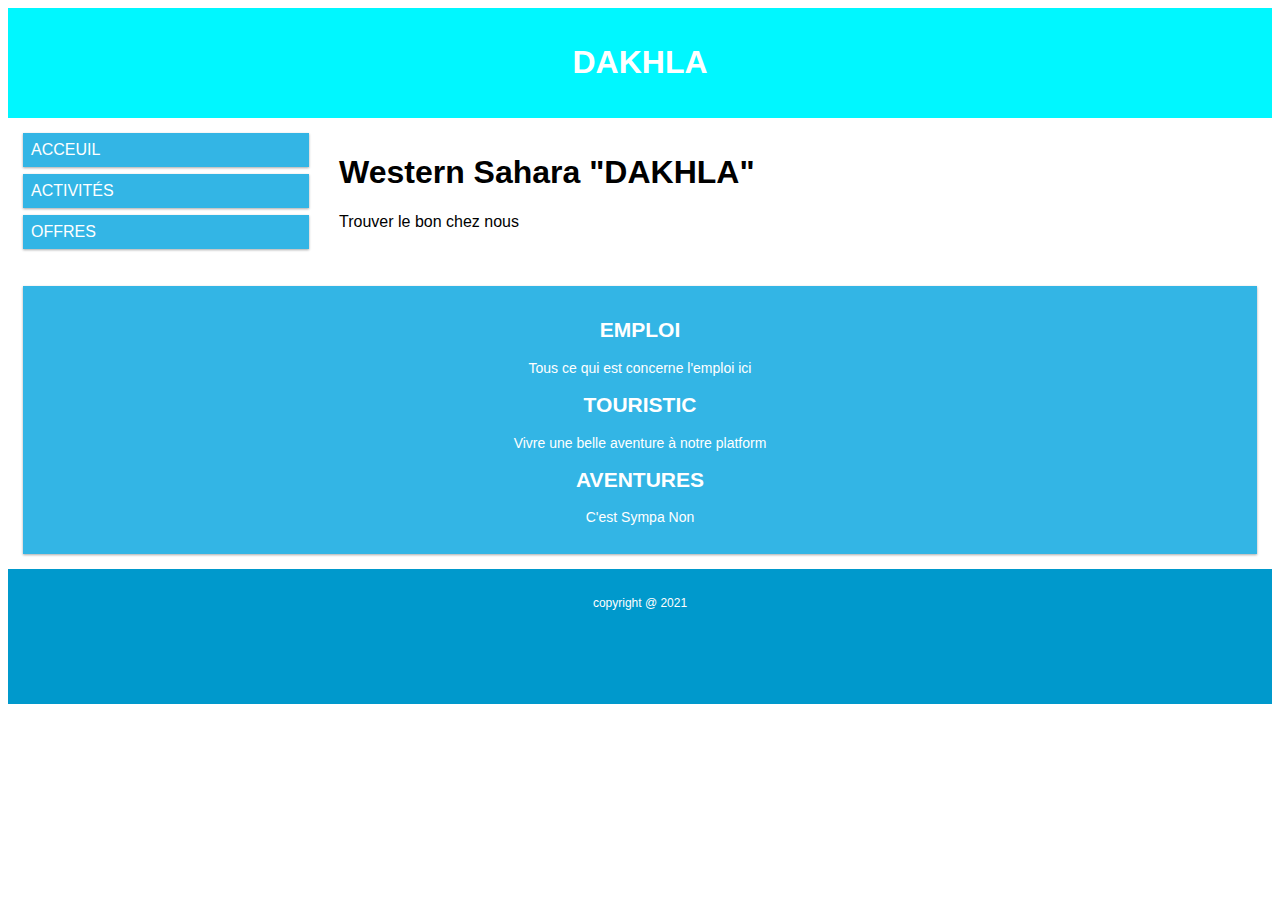
<file: Prototype - Code Source/index.html>
<!DOCTYPE html>
<html>
<head>
  <title>DAKHLA PROTOTYPE</title>
<meta name="viewport" content="width=device-width, initial-scale=1.0">
<link rel="stylesheet" href="./css/Responsive-View.css">
<link rel="stylesheet" href="./css/style.css">

</head>
<body>

<div class="header">
  <h1>DAKHLA</h1>
</div>

<div class="row">
  <div class="col-3 col-sm-3 menu">
    <ul>
      <li>ACCEUIL</li>
      <li>ACTIVITÉS</li>
      <li>OFFRES</li>
    </ul>
  </div>

  <div class="col-6 col-sm-9">
    <h1>  Western Sahara "DAKHLA"</h1>
    <p>Trouver le bon chez nous</p>
  </div>

  <div class="col-3 col-sm-12">
    <div class="aside">
      <h2>EMPLOI</h2>
      <p>Tous ce qui est concerne l'emploi ici</p>
      <h2>TOURISTIC</h2>
      <p> Vivre une belle aventure à notre platform </p>
      <h2>AVENTURES</h2>
      <p>C'est Sympa Non </p>
    </div>
  </div>
</div>

<div class="footer">
  <p>copyright @ 2021 </p>
</div>

</body>
</html>
</file>
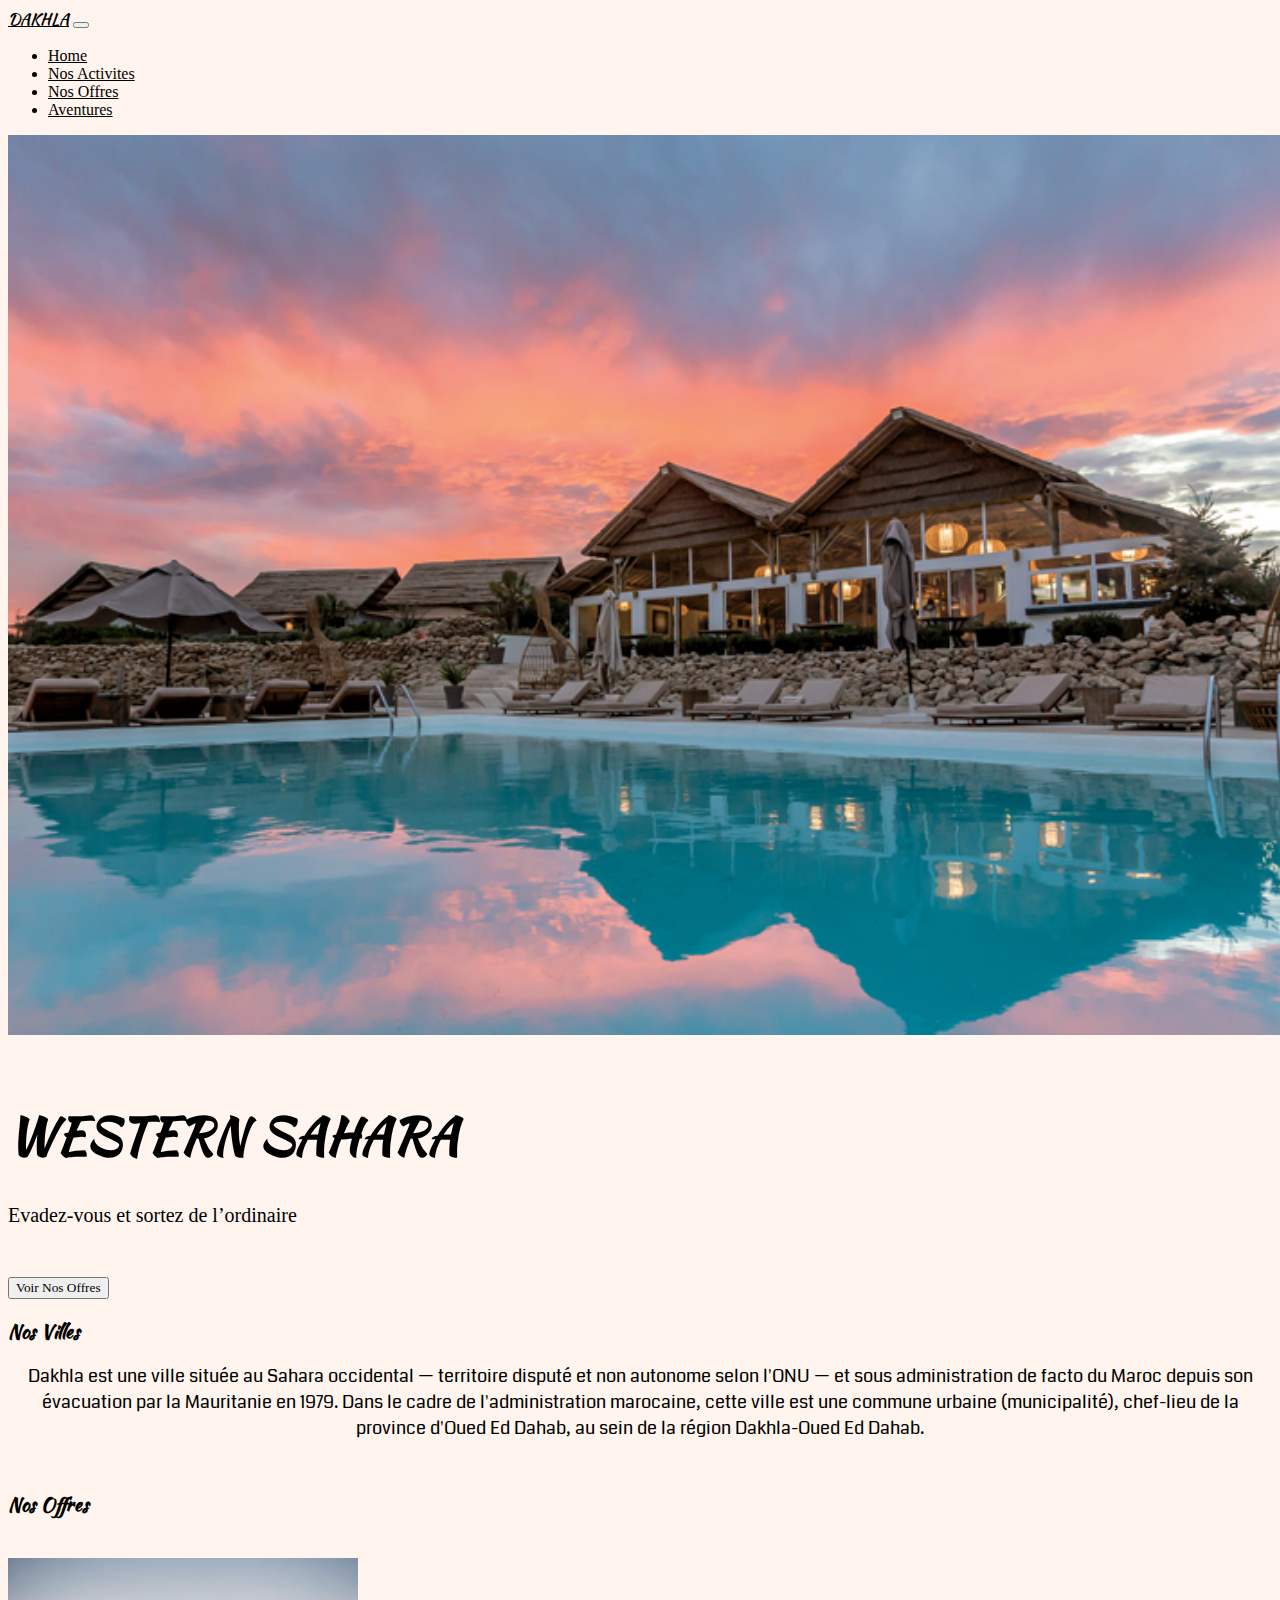
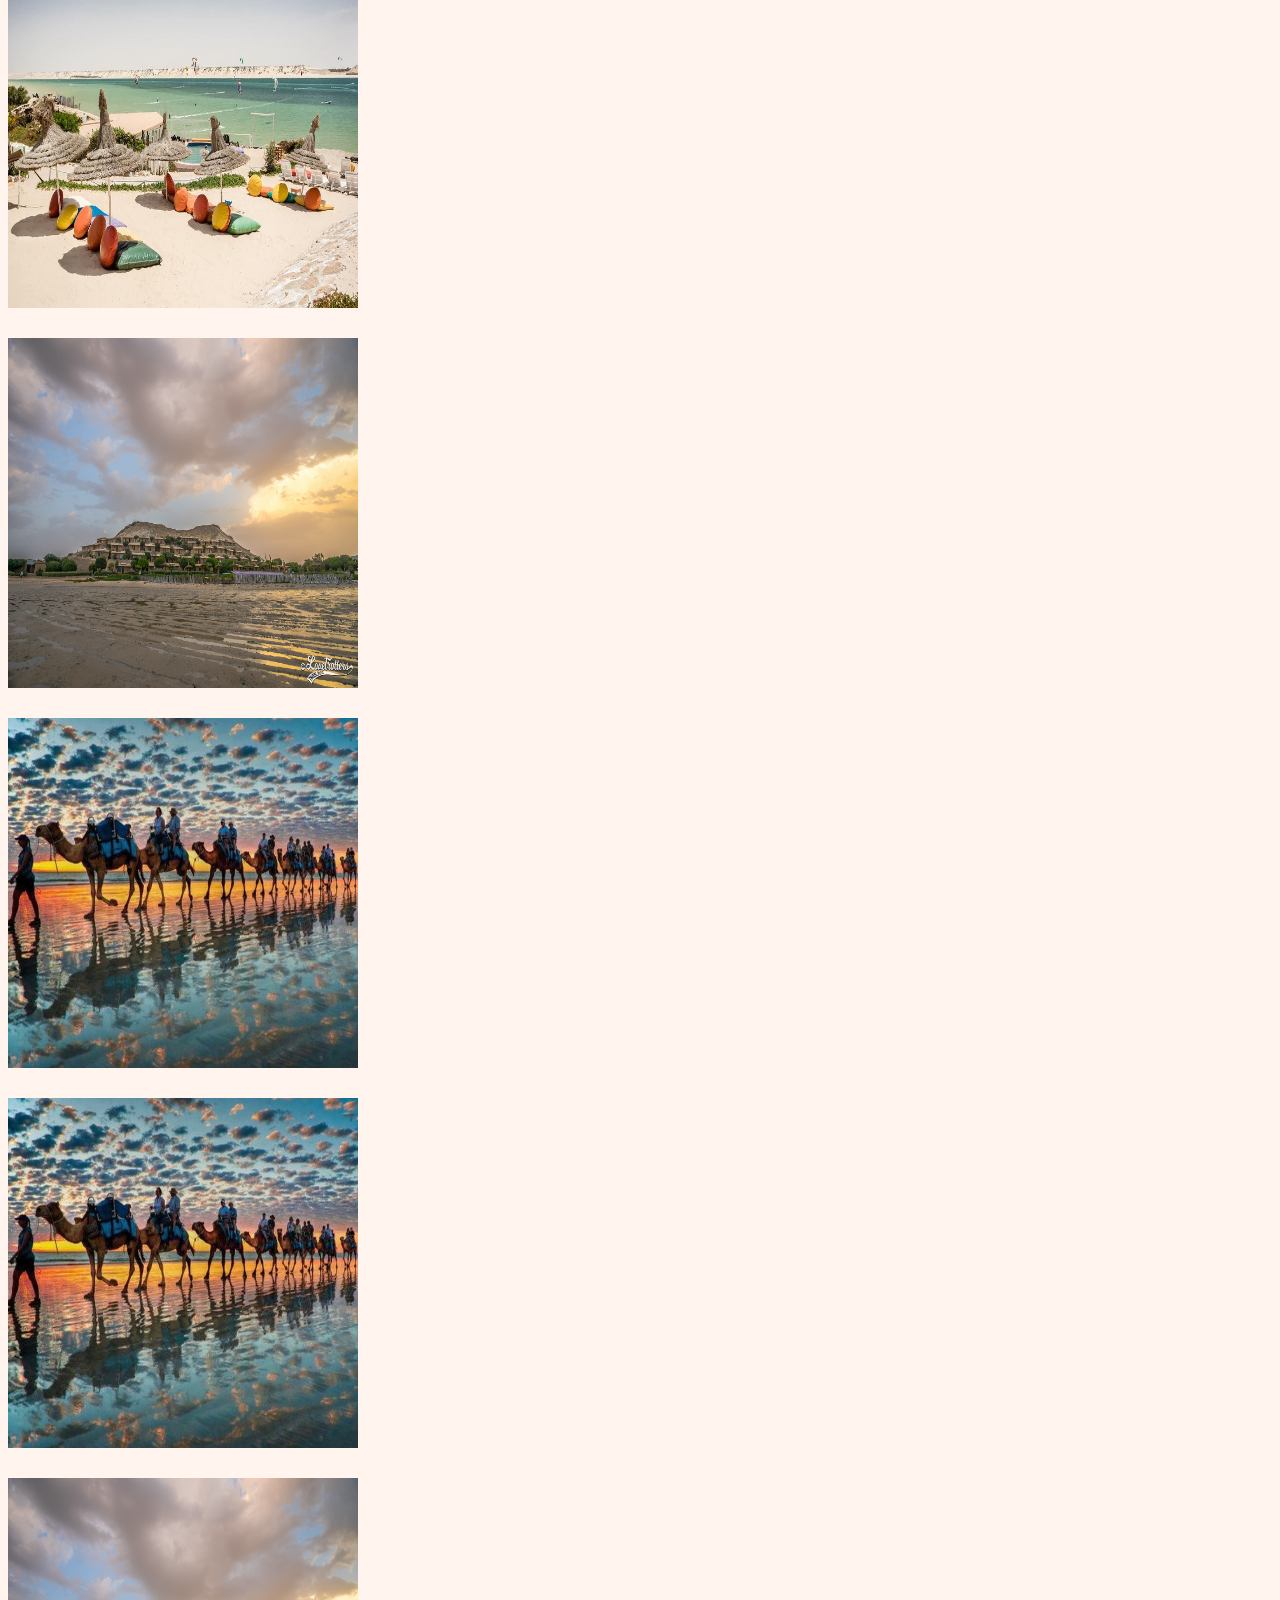
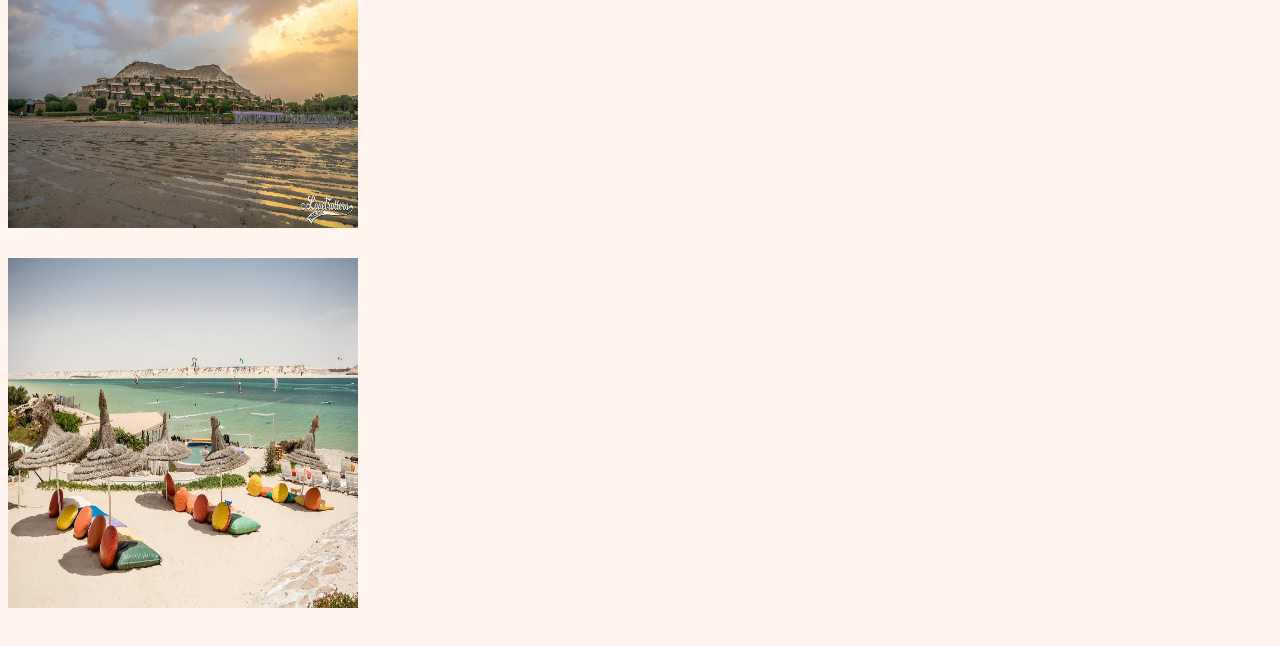
<file: Réalisation/Code Source/index.html>
<html lang="en">
<head>
    <meta charset="UTF-8">
    <meta http-equiv="X-UA-Compatible" content="IE=edge">
    <meta name="viewport" content="width=device-width, initial-scale=1.0">
    <link rel="stylesheet" href="main.css">
    <title>DAKHLA</title>
</head>
<body>
  <div class="container">
    <div class="row fixed-top pl-5">
      <div class="col-sm-12 col-xs-12 col-md-12 col-lg-12 navbar navbar-expand-lg navbar-light bg-white">
            <a class="navbar-brand title font-weight-bolder " href="#">DAKHLA</a>
            <button class="navbar-toggler color-nav" type="button" data-toggle="collapse" data-target="#navbarNav"
             aria-controls="navbarNav" aria-expanded="false" aria-label="Toggle navigation">
              <span class="navbar-toggler-icon "></span>
            </button>
            <div class="collapse navbar-collapse justify-content-end" id="navbarNav" >
              <ul class="navbar-nav  ">
                <li class="nav-item active "  >
                  <a class="nav-link color-nav " href="#"> Home </a>
                </li>
                <li class="nav-item">
                  <a class="nav-link color-nav " href="#">Nos Activites</a>
                </li>
                <li class="nav-item">
                  <a class="nav-link color-nav" href="#">Nos Offres</a>
                </li>
                <li class="nav-item" >
                  <a class="nav-link color-nav" href="#">Aventures</a>
                </li>
              </ul>
            </div>
      </div>
    </div>
    <div class="row ">
      <div class="col-xs-12 col-sm-12 col-md-12 col-lg-12 mb-5">
              <img src="./images/logo.jpeg" class="image d-block w-100" alt="...">
              <div class="carousel-caption mx-auto mt-0 ">
                <h1 class="text-white font-weight-bolder " style="font-family: 'Kaushan Script', cursive; font-size: 50px;"> WESTERN SAHARA</h1>
              <p style="font-family: 'Delius', cursive;font-size: 20px;">Evadez-vous et sortez de l’ordinaire</p>
              <button class=" btn btn-lg btn-outline-light font-weight-bolder" style="font-family: 'Delius', cursive;">Voir Nos Offres</button>
            </div>   
         </div>
    </div>
    <div class="row">
      <div class="col-xs-12 col-sm-12 col-md-12 col-lg-12 ">
        <h3 class="title font-weight-bolder text-center mb-4">Nos Villes</h3>
        <p class=" lorem">Dakhla est une ville située au Sahara occidental — territoire disputé et non autonome selon l'ONU — et sous administration de facto du Maroc depuis son évacuation par la Mauritanie en 1979. Dans le cadre de l'administration marocaine, cette ville est une commune urbaine (municipalité), chef-lieu de la province d'Oued Ed Dahab, au sein de la région Dakhla-Oued Ed Dahab.</p>
      </div>
    </div>

    <div class="row">
      <div class="col-xs-12 col-sm-12 col-md-12 col-lg-12">
        <h3 class=" title font-weight-bolder text-center title" style="margin-bottom: 40px;">Nos Offres</h3>
      </div>
    </div>
    <div class="row">
      <div class="col-xs-12 col-sm-12 col-md-6 col-lg-4 col-xl-4 col-xll-4">
        <img src="./images/one.jpg" class="rounded mx-auto d-block" alt="..." style="width: 350px;height: 350px;" >
      </div>
      <div class="col-xs-12 col-sm-12 col-md-6 col-lg-4 col-xl-4 col-xll-4">
        <img src="./images/two.jpg" class="rounded mx-auto d-block" alt="..." style="width: 350px;height: 350px;" >
      </div>
      <div class="col-xs-12 col-sm-12 col-md-6 col-lg-4 col-xl-4 col-xll-4">
        <img src="./images/intro.jpg" class="rounded mx-auto d-block" alt="..." style="width: 350px;height: 350px;" >
      </div>
      <div class="col-xs-12 col-sm-12 col-md-6 col-lg-4 col-xl-4 col-xll-4">
        <img src="./images/intro.jpg" class="rounded mx-auto d-block" alt="..." style="width: 350px;height: 350px;" >
      </div>
      <div class="col-xs-12 col-sm-12 col-md-6 col-lg-4 col-xl-4 col-xll-4">
        <img src="./images/two.jpg" class="rounded mx-auto d-block" alt="..." style="width: 350px;height: 350px;" >
      </div>
      <div class="col-xs-12 col-sm-12 col-md-6 col-lg-4 col-xl-4 col-xll-4 ">
        <img src="./images/one.jpg" class="rounded mx-auto d-block" alt="..." style="width: 350px;height: 350px;" >
      </div>
    </div>

  


    


</div>
<script type = "text/javascript" 
src = "https://ajax.googleapis.com/ajax/libs/jquery/2.1.3/jquery.min.js">
</script>
<link rel="stylesheet" href="https://cdn.jsdelivr.net/npm/bootstrap@4.6.0/dist/css/bootstrap.min.css"
integrity="sha384-B0vP5xmATw1+K9KRQjQERJvTumQW0nPEzvF6L/Z6nronJ3oUOFUFpCjEUQouq2+l" crossorigin="anonymous">
<script src="https://cdn.jsdelivr.net/npm/bootstrap@4.6.0/dist/js/bootstrap.bundle.min.js"
integrity="sha384-Piv4xVNRyMGpqkS2by6br4gNJ7DXjqk09RmUpJ8jgGtD7zP9yug3goQfGII0yAns" crossorigin="anonymous">
</script>
</body>
</html>
</file>
<file: Prototype - Code Source/css/Responsive-View.css>
/* For mobile phones: */
 [class*="col-"] {
    width: 100%;
  }
  @media only screen and (min-width: 576px) {
    /* For desktop: */
    .col-1 {width: 8.33%;}
    .col-2 {width: 16.66%;}
    .col-3 {width: 25%;}
    .col-4 {width: 33.33%;}
    .col-5 {width: 41.66%;}
    .col-6 {width: 50%;}
    .col-7 {width: 58.33%;}
    .col-8 {width: 66.66%;}
    .col-9 {width: 75%;}
    .col-10 {width: 83.33%;}
    .col-11 {width: 91.66%;}
    .col-12 {width: 100%;}
  }

  @media only screen and (min-width: 576px) {
    /* For tablets: */
    .col-sm-1 {width: 8.33%;}
    .col-sm-2 {width: 16.66%;}
    .col-sm-3 {width: 25%;}
    .col-sm-4 {width: 33.33%;}
    .col-sm-5 {width: 41.66%;}
    .col-sm-6 {width: 50%;}
    .col-sm-7 {width: 58.33%;}
    .col-sm-8 {width: 66.66%;}
    .col-sm-9 {width: 75%;}
    .col-sm-10 {width: 83.33%;}
    .col-sm-11 {width: 91.66%;}
    .col-sm-12 {width: 100%;}
  }

  @media only screen and (min-width: 768px) {
    /* For desktop: */
    .col-md-1 {width: 8.33%;}
    .col-md-2 {width: 16.66%;}
    .col-md-3 {width: 25%;}
    .col-md-4 {width: 33.33%;}
    .col-md-5 {width: 41.66%;}
    .col-md-6 {width: 50%;}
    .col-md-7 {width: 58.33%;}
    .col-md-8 {width: 66.66%;}
    .col-md-9 {width: 75%;}
    .col-md-10 {width: 83.33%;}
    .col-md-11 {width: 91.66%;}
    .col-md-12 {width: 100%;}
  }
  
 
  @media only screen and (min-width: 992px) {
    /* For tablets: */
    .col-lg-1 {width: 8.33%;}
    .col-lg-2 {width: 16.66%;}
    .col-lg-3 {width: 25%;}
    .col-lg-4 {width: 33.33%;}
    .col-lg-5 {width: 41.66%;}
    .col-lg-6 {width: 50%;}
    .col-lg-7 {width: 58.33%;}
    .col-lg-8 {width: 66.66%;}
    .col-lg-9 {width: 75%;}
    .col-lg-10 {width: 83.33%;}
    .col-lg-11 {width: 91.66%;}
    .col-lg-12 {width: 100%;}
  }

  
  @media only screen and (min-width: 1200px) {
    /* For tablets: */
    .col-xl-1 {width: 8.33%;}
    .col-xl-2 {width: 16.66%;}
    .col-xl-3 {width: 25%;}
    .col-xl-4 {width: 33.33%;}
    .col-xl-5 {width: 41.66%;}
    .col-xl-6 {width: 50%;}
    .col-xl-7 {width: 58.33%;}
    .col-xl-8 {width: 66.66%;}
    .col-xl-9 {width: 75%;}
    .col-xl-10 {width: 83.33%;}
    .col-xl-11 {width: 91.66%;}
    .col-xl-12 {width: 100%;}
  }

  @media only screen and (min-width: 1400px) {
    /* For tablets: */
    .col-xll-1 {width: 8.33%;}
    .col-xll-2 {width: 16.66%;}
    .col-xll-3 {width: 25%;}
    .col-xll-4 {width: 33.33%;}
    .col-xll-5 {width: 41.66%;}
    .col-xll-6 {width: 50%;}
    .col-xll-7 {width: 58.33%;}
    .col-xll-8 {width: 66.66%;}
    .col-xll-9 {width: 75%;}
    .col-xll-10 {width: 83.33%;}
    .col-xll-11 {width: 91.66%;}
    .col-xll-12 {width: 100%;}
  }
</file>
<file: Prototype - Code Source/css/style.css>
* {
    box-sizing: border-box;
  }
  
  .row::after {
    content: "";
    clear: both;
    display: table;
  }
  
  [class*="col-"] {
    float: left;
    padding: 15px;
  }
  
  html {
    font-family: "Lucida Sans", sans-serif;
  }
  
  .header {
    background-color: #00f7ff;
    color: #ffffff;
    padding: 15px;
    text-align: center;
  }
  
  .menu ul {
    list-style-type: none;
    margin: 0;
    padding: 0;
  }
  
  .menu li {
    padding: 8px;
    margin-bottom: 7px;
    background-color: #33b5e5;
    color: #ffffff;
    box-shadow: 0 1px 3px rgba(0,0,0,0.12), 0 1px 2px rgba(0,0,0,0.24);
  }
  
  .menu li:hover {
    background-color: #0099cc;
  }
  
  .aside {
    background-color: #33b5e5;
    padding: 15px;
    color: #ffffff;
    text-align: center;
    font-size: 14px;
    box-shadow: 0 1px 3px rgba(0,0,0,0.12), 0 1px 2px rgba(0,0,0,0.24);
  }
  
  .footer {
    background-color: #0099cc;
    color: #ffffff;
    text-align: center;
    font-size: 12px;
    padding: 15px;
    height: 135px;
  }
</file>
<file: Réalisation/Code Source/main.css>
@import url('https://fonts.googleapis.com/css2?family=Coda&display=swap');
@import url('https://fonts.googleapis.com/css2?family=Kaushan+Script&display=swap');
@import url('https://fonts.googleapis.com/css2?family=Kaushan+Script&display=swap');
body{
    background-color: seashell;
}
img{
    margin-bottom: 30px;
}
p{
    margin-bottom: 50px;
}
.lorem{
    color: black;
    font-family: 'Coda', cursive; 
    font-size: 18px;   
    text-align: center;

}
.title{
    font-family: 'Kaushan Script', cursive;
    color: black;
}
.color-nav{
    font-family: 'Delius', cursive;
    text-align: center;
    color: black;
    margin-right: 20px;}
.image{
        height:100vh;
    }
</file>
